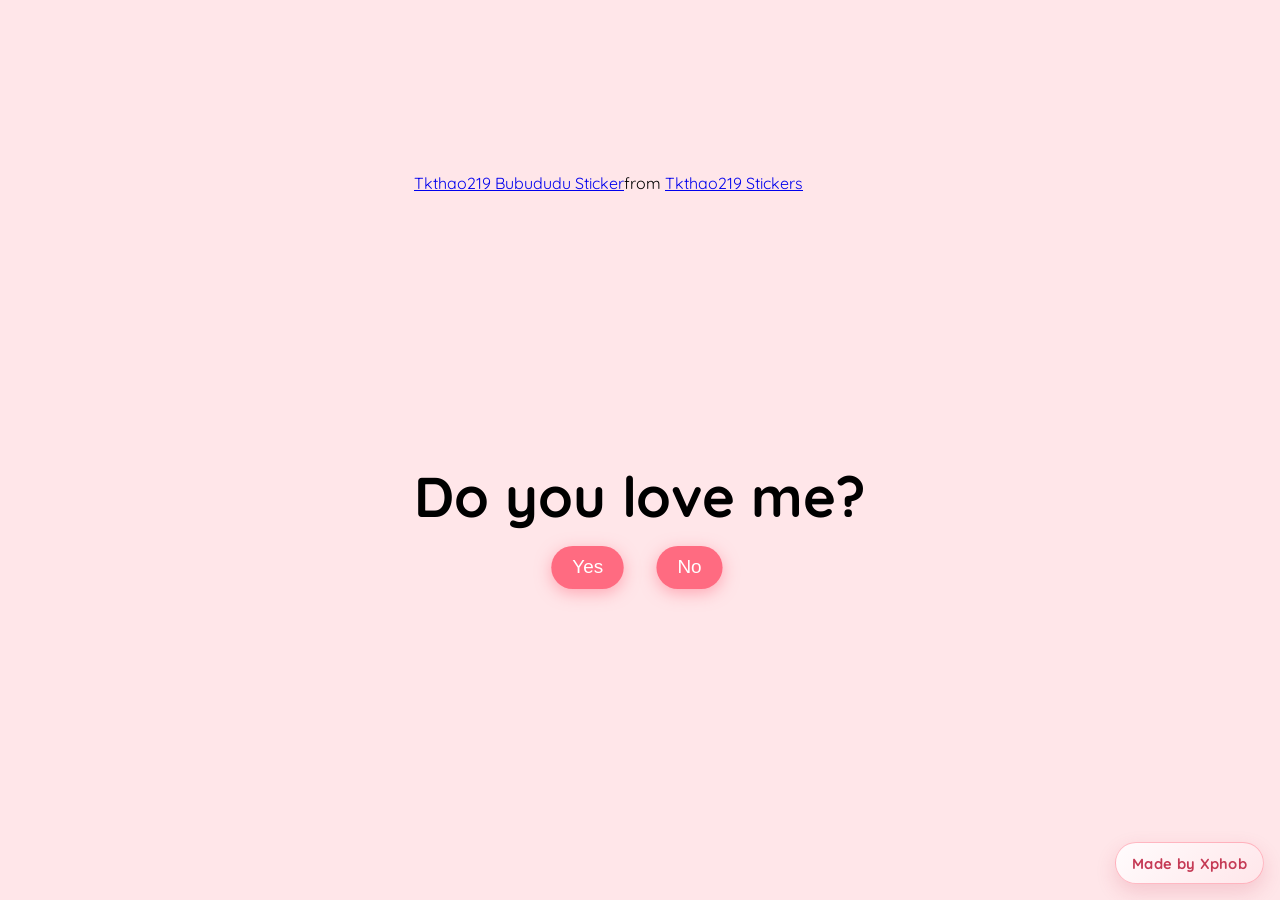
<file: index.html>
<!DOCTYPE html>
<html lang="en">
  <head>
    <meta charset="UTF-8" />
    <meta name="viewport" content="width=device-width, initial-scale=1.0" />
    <link rel="preconnect" href="https://fonts.googleapis.com" />
    <link rel="preconnect" href="https://fonts.gstatic.com" crossorigin />
    <link
      href="https://fonts.googleapis.com/css2?family=Quicksand:wght@300..700&display=swap"
      rel="stylesheet" />
    <link rel="stylesheet" href="./main.css" />
    <title>DO you love me?</title>
  </head>
  <body>
    <!-- for more code, visit my tiktok account -->
    <!-- tiktok "meowish" -->

    <div class="question-container container">
      <div
        class="tenor-gif-embed"
        data-postid="25789758"
        data-share-method="host"
        data-width="100%">
        <a href="https://tenor.com/view/tkthao219-bubududu-gif-25789758"
          >Tkthao219 Bubududu Sticker</a
        >from
        <a href="https://tenor.com/search/tkthao219-stickers"
          >Tkthao219 Stickers</a
        >
      </div>
      <script
        type="text/javascript"
        async
        src="https://tenor.com/embed.js"></script>

      <h2 class="question">Do you love me?</h2>
      <div class="button-container">
        <button class="yes-btn btn js-yes-btn">Yes</button>
        <button class="no-btn btn js-no-btn">No</button>
      </div>
    </div>
    <div class="result-container yes" style="display: none;">
      <video class="gif-result" src="./cute love gif.mp4" autoplay>
      Your browser does not support the video tag.
      </video>
      <h2 class="result-message" style="display: none;">I knew it😍! <br> Și eu te iubesc ❤️!</h2>
      <script>
        const video = document.querySelector('.gif-result');
        const resultMessage = document.querySelector('.result-message');

        video.addEventListener('ended', () => {
          resultMessage.style.display = 'block';
        });
      </script>
    </div>

    <div class="cssload-main">
      <div class="cssload-heart">
        <span class="cssload-heartL"></span>
        <span class="cssload-heartR"></span>
        <span class="cssload-square"></span>
      </div>
      <div class="cssload-shadow"></div>
    </div>

    <a
      class="credit-btn"
      href="https://github.com/Razvan-Cosma"
      target="_blank"
      rel="noopener noreferrer"
      aria-label="Made by Xphob on GitHub">
      Made by Xphob
    </a>

    <script src="./index.js"></script>
  </body>
</html>
</file>
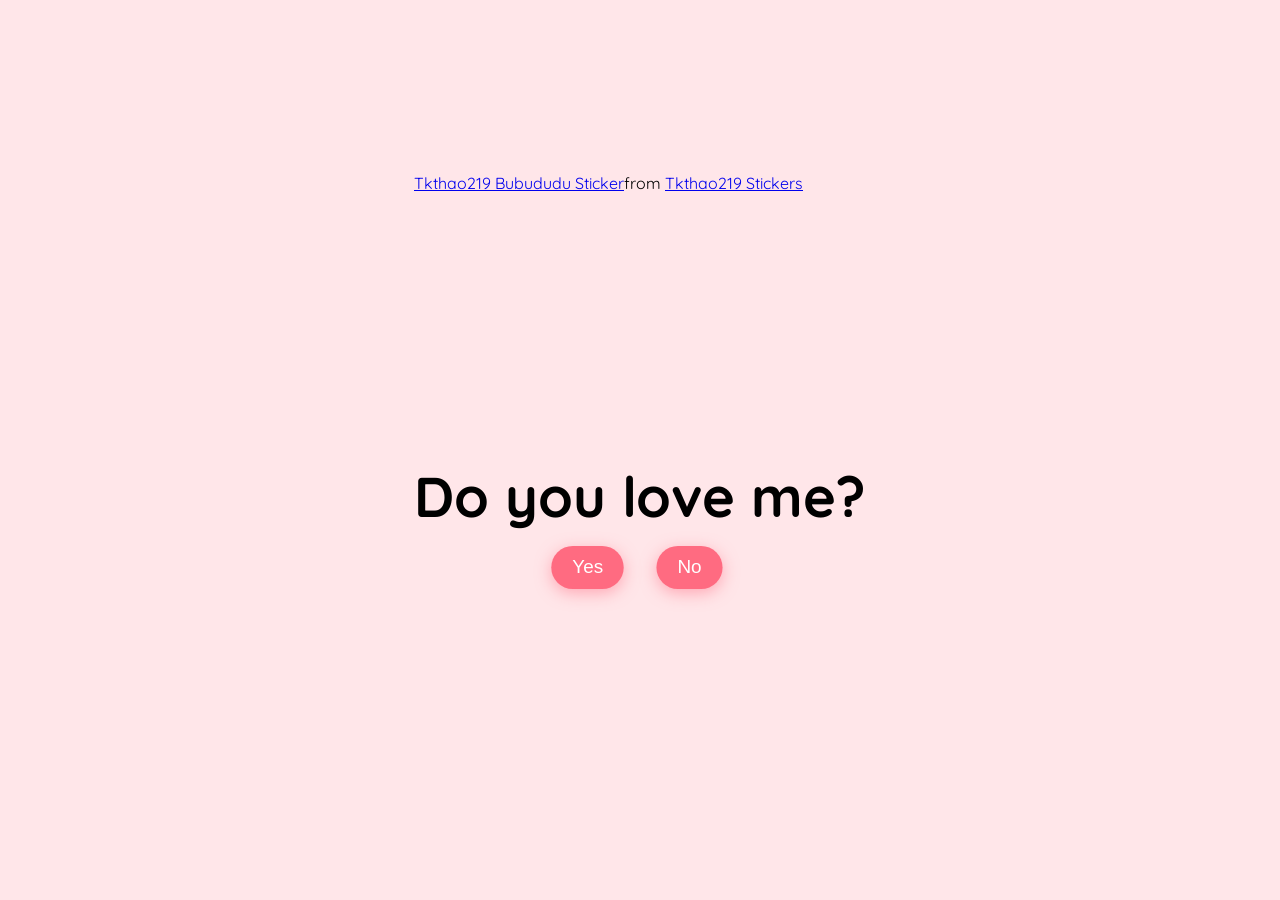
<file: do_you_love_me.html>
<!DOCTYPE html>
<html lang="en">
  <head>
    <meta charset="UTF-8" />
    <meta name="viewport" content="width=device-width, initial-scale=1.0" />
    <link rel="preconnect" href="https://fonts.googleapis.com" />
    <link rel="preconnect" href="https://fonts.gstatic.com" crossorigin />
    <link
      href="https://fonts.googleapis.com/css2?family=Quicksand:wght@300..700&display=swap"
      rel="stylesheet" />
    <link rel="stylesheet" href="do_you_love_me.css" />
    <title>DO you love me?</title>
  </head>
  <body>
    <!-- for more code, visit my tiktok account -->
    <!-- tiktok "meowish" -->

    <div class="question-container container">
      <div
        class="tenor-gif-embed"
        data-postid="25789758"
        data-share-method="host"
        data-width="100%">
        <a href="https://tenor.com/view/tkthao219-bubududu-gif-25789758"
          >Tkthao219 Bubududu Sticker</a
        >from
        <a href="https://tenor.com/search/tkthao219-stickers"
          >Tkthao219 Stickers</a
        >
      </div>
      <script
        type="text/javascript"
        async
        src="https://tenor.com/embed.js"></script>

      <h2 class="question">Do you love me?</h2>
      <div class="button-container">
        <button class="yes-btn btn js-yes-btn">Yes</button>
        <button class="no-btn btn js-no-btn">No</button>
      </div>
    </div>
    <div class="result-container yes" style="display: none;">
      <video class="gif-result" src="./cute love gif.mp4" autoplay>
      Your browser does not support the video tag.
      </video>
      <h2 class="result-message" style="display: none;">I knew it😍!</h2>
      <script>
        const video = document.querySelector('.gif-result');
        const resultMessage = document.querySelector('.result-message');

        video.addEventListener('ended', () => {
          resultMessage.style.display = 'block';
        });
      </script>
    </div>

    <div class="cssload-main">
      <div class="cssload-heart">
        <span class="cssload-heartL"></span>
        <span class="cssload-heartR"></span>
        <span class="cssload-square"></span>
      </div>
      <div class="cssload-shadow"></div>
    </div>
    <script src="do_you_love_me.js"></script>
  </body>
</html>
</file>
<file: main.css>
/**Tiktok meowish**/

* {
  padding: 0;
  margin: 0;
  box-sizing: border-box;
}
body {
  display: grid;
  justify-content: center;
  align-items: center;
  background-color: #ffe6e9;
  font-family: "Quicksand", sans-serif;
  min-height: 100vh;
}
.container {
  position: absolute;
  top: 50%;
  left: 50%;
  transform: translate(-50%, -50%);
  -o-transform: translate(-50%, -50%);
  -ms-transform: translate(-50%, -50%);
  -webkit-transform: translate(-50%, -50%);
  -moz-transform: translate(-100%, -50%);
  transition: 0.2s;
}

.question-container {
  position: absolute;
  top: 40%;
  left: 50%;
  transition: 0.2s;
}
.tenor-gif-embed {
  height: 15rem;
  pointer-events: none;
  border-radius: 10px;
  margin-bottom: 3rem;
}
.question {
  font-size: 3.5rem;
  margin-bottom: 1rem;
}
.button-container {
  display: flex;
  justify-content: center;
  gap: 1.5rem;
}
.btn {
  position: absolute;
  border: none;
  border-radius: 50px;
  padding: 10px 20px;
  font-family: "Poppins", sans-serif;
  font-size: 18px;
  cursor: pointer;
  transition: all 0.3s ease;
  background-color: #ff6b81;
  color: white;
  transform: scale(1.05);
  box-shadow: 0px 4px 15px rgba(255, 107, 129, 0.5);
}
.btn:hover {
  background-color: #ffa4b1;
  transform: scale(1.1);
  box-shadow: 0px 6px 20px rgba(255, 107, 129, 0.7);
  text-shadow: 1px 1px 5px rgba(255, 182, 193, 0.8);
}

.yes-btn {
  right: 54%;
}
.no-btn {
  left: 54%;
}

.result-container {
  display: none;
  position: absolute;
  top: 40%;
  left: 50%;
  transform: translate(-50%, -50%);
  -o-transform: translate(-50%, -50%);
  -ms-transform: translate(-50%, -50%);
  -webkit-transform: translate(-50%, -50%);
  -moz-transform: translate(-100%, -50%);
  transition: 0.2s;
}
.gif-result {
  border-radius: 10px;
  margin-bottom: 2rem;
}
.result-container h2 {
  font-size: 3.2rem;
  text-align: center;
}

.credit-btn {
  position: fixed;
  right: 1rem;
  bottom: 1rem;
  z-index: 20;
  display: inline-flex;
  align-items: center;
  justify-content: center;
  padding: 0.65rem 1rem;
  border-radius: 999px;
  border: 1px solid rgba(255, 107, 129, 0.45);
  background: linear-gradient(135deg, rgba(255, 255, 255, 0.88), rgba(255, 230, 233, 0.88));
  color: #c53a55;
  font-family: "Quicksand", sans-serif;
  font-size: 0.92rem;
  font-weight: 700;
  letter-spacing: 0.02em;
  text-decoration: none;
  box-shadow: 0 8px 20px rgba(197, 58, 85, 0.18);
  backdrop-filter: blur(6px);
  transition: transform 0.2s ease, box-shadow 0.2s ease, color 0.2s ease;
}

.credit-btn:hover {
  transform: translateY(-2px);
  box-shadow: 0 12px 24px rgba(197, 58, 85, 0.25);
  color: #a92844;
}

.credit-btn:focus-visible {
  outline: 3px solid rgba(255, 107, 129, 0.45);
  outline-offset: 2px;
}

@media (max-width: 600px) {
  .credit-btn {
    right: 0.75rem;
    bottom: 0.75rem;
    font-size: 0.85rem;
    padding: 0.55rem 0.9rem;
  }
}

/* heart loader */
.cssload-main {
  display: none;
  position: absolute;
  content: "";
  top: 17%;
  left: 50%;
  margin: 200px auto 0 auto;
  transform: translate(-100%, -50%);
  -o-transform: translate(-100%, -240%);
  -ms-transform: translate(-100%, -240%);
  -webkit-transform: translate(-100%, -240%);
  -moz-transform: translate(-100%, -240%);
}

.cssload-main * {
  font-size: 62px;
}

.cssload-heart {
  animation: cssload-heart 2.88s cubic-bezier(0.75, 0, 0.5, 1) infinite normal;
  -o-animation: cssload-heart 2.88s cubic-bezier(0.75, 0, 0.5, 1) infinite
    normal;
  -ms-animation: cssload-heart 2.88s cubic-bezier(0.75, 0, 0.5, 1) infinite
    normal;
  -webkit-animation: cssload-heart 2.88s cubic-bezier(0.75, 0, 0.5, 1) infinite
    normal;
  -moz-animation: cssload-heart 2.88s cubic-bezier(0.75, 0, 0.5, 1) infinite
    normal;
  top: 50%;
  content: "";
  left: 50%;
  position: absolute;
}

.cssload-heartL {
  width: 1em;
  height: 1em;
  border: 1px solid #ff0000;
  background-color: #ff0000;
  content: "";
  position: absolute;
  display: block;
  border-radius: 100%;
  animation: cssload-heartL 2.88s cubic-bezier(0.75, 0, 0.5, 1) infinite normal;
  -o-animation: cssload-heartL 2.88s cubic-bezier(0.75, 0, 0.5, 1) infinite
    normal;
  -ms-animation: cssload-heartL 2.88s cubic-bezier(0.75, 0, 0.5, 1) infinite
    normal;
  -webkit-animation: cssload-heartL 2.88s cubic-bezier(0.75, 0, 0.5, 1) infinite
    normal;
  -moz-animation: cssload-heartL 2.88s cubic-bezier(0.75, 0, 0.5, 1) infinite
    normal;
  transform: translate(-28px, -27px);
  -o-transform: translate(-28px, -27px);
  -ms-transform: translate(-28px, -27px);
  -webkit-transform: translate(-28px, -27px);
  -moz-transform: translate(-28px, -27px);
}

.cssload-heartR {
  width: 1em;
  height: 1em;
  border: 1px solid #ff0000;
  background-color: #ff0000;
  content: "";
  position: absolute;
  display: block;
  border-radius: 100%;
  transform: translate(28px, -27px);
  -o-transform: translate(28px, -27px);
  -ms-transform: translate(28px, -27px);
  -webkit-transform: translate(28px, -27px);
  -moz-transform: translate(28px, -27px);
  animation: cssload-heartR 2.88s cubic-bezier(0.75, 0, 0.5, 1) infinite normal;
  -o-animation: cssload-heartR 2.88s cubic-bezier(0.75, 0, 0.5, 1) infinite
    normal;
  -ms-animation: cssload-heartR 2.88s cubic-bezier(0.75, 0, 0.5, 1) infinite
    normal;
  -webkit-animation: cssload-heartR 2.88s cubic-bezier(0.75, 0, 0.5, 1) infinite
    normal;
  -moz-animation: cssload-heartR 2.88s cubic-bezier(0.75, 0, 0.5, 1) infinite
    normal;
}

.cssload-square {
  width: 1em;
  height: 1em;
  border: 1px solid #ff0000;
  background-color: #ff0000;
  position: relative;
  display: block;
  content: "";
  transform: scale(1) rotate(-45deg);
  -o-transform: scale(1) rotate(-45deg);
  -ms-transform: scale(1) rotate(-45deg);
  -webkit-transform: scale(1) rotate(-45deg);
  -moz-transform: scale(1) rotate(-45deg);
  animation: cssload-square 2.88s cubic-bezier(0.75, 0, 0.5, 1) infinite normal;
  -o-animation: cssload-square 2.88s cubic-bezier(0.75, 0, 0.5, 1) infinite
    normal;
  -ms-animation: cssload-square 2.88s cubic-bezier(0.75, 0, 0.5, 1) infinite
    normal;
  -webkit-animation: cssload-square 2.88s cubic-bezier(0.75, 0, 0.5, 1) infinite
    normal;
  -moz-animation: cssload-square 2.88s cubic-bezier(0.75, 0, 0.5, 1) infinite
    normal;
}

.cssload-shadow {
  top: 97px;
  left: 50%;
  content: "";
  position: relative;
  display: block;
  bottom: -0.5em;
  width: 1em;
  height: 0.24em;
  background-color: rgb(215, 215, 215);
  border: 1px solid rgb(215, 215, 215);
  border-radius: 50%;
  animation: cssload-shadow 2.88s cubic-bezier(0.75, 0, 0.5, 1) infinite normal;
  -o-animation: cssload-shadow 2.88s cubic-bezier(0.75, 0, 0.5, 1) infinite
    normal;
  -ms-animation: cssload-shadow 2.88s cubic-bezier(0.75, 0, 0.5, 1) infinite
    normal;
  -webkit-animation: cssload-shadow 2.88s cubic-bezier(0.75, 0, 0.5, 1) infinite
    normal;
  -moz-animation: cssload-shadow 2.88s cubic-bezier(0.75, 0, 0.5, 1) infinite
    normal;
}

@keyframes cssload-square {
  50% {
    border-radius: 100%;
    transform: scale(0.5) rotate(-45deg);
  }
  100% {
    transform: scale(1) rotate(-45deg);
  }
}

@-o-keyframes cssload-square {
  50% {
    border-radius: 100%;
    -o-transform: scale(0.5) rotate(-45deg);
  }
  100% {
    -o-transform: scale(1) rotate(-45deg);
  }
}

@-ms-keyframes cssload-square {
  50% {
    border-radius: 100%;
    -ms-transform: scale(0.5) rotate(-45deg);
  }
  100% {
    -ms-transform: scale(1) rotate(-45deg);
  }
}

@-webkit-keyframes cssload-square {
  50% {
    border-radius: 100%;
    -webkit-transform: scale(0.5) rotate(-45deg);
  }
  100% {
    -webkit-transform: scale(1) rotate(-45deg);
  }
}

@-moz-keyframes cssload-square {
  50% {
    border-radius: 100%;
    -moz-transform: scale(0.5) rotate(-45deg);
  }
  100% {
    -moz-transform: scale(1) rotate(-45deg);
  }
}

@keyframes cssload-heart {
  50% {
    transform: rotate(360deg);
  }
  100% {
    transform: rotate(720deg);
  }
}

@-o-keyframes cssload-heart {
  50% {
    -o-transform: rotate(360deg);
  }
  100% {
    -o-transform: rotate(720deg);
  }
}

@-ms-keyframes cssload-heart {
  50% {
    -ms-transform: rotate(360deg);
  }
  100% {
    -ms-transform: rotate(720deg);
  }
}

@-webkit-keyframes cssload-heart {
  50% {
    -webkit-transform: rotate(360deg);
  }
  100% {
    -webkit-transform: rotate(720deg);
  }
}

@-moz-keyframes cssload-heart {
  50% {
    -moz-transform: rotate(360deg);
  }
  100% {
    -moz-transform: rotate(720deg);
  }
}

@keyframes cssload-heartL {
  60% {
    transform: scale(0.4);
  }
}

@-o-keyframes cssload-heartL {
  60% {
    -o-transform: scale(0.4);
  }
}

@-ms-keyframes cssload-heartL {
  60% {
    -ms-transform: scale(0.4);
  }
}

@-webkit-keyframes cssload-heartL {
  60% {
    -webkit-transform: scale(0.4);
  }
}

@-moz-keyframes cssload-heartL {
  60% {
    -moz-transform: scale(0.4);
  }
}

@keyframes cssload-heartR {
  40% {
    transform: scale(0.4);
  }
}

@-o-keyframes cssload-heartR {
  40% {
    -o-transform: scale(0.4);
  }
}

@-ms-keyframes cssload-heartR {
  40% {
    -ms-transform: scale(0.4);
  }
}

@-webkit-keyframes cssload-heartR {
  40% {
    -webkit-transform: scale(0.4);
  }
}

@-moz-keyframes cssload-heartR {
  40% {
    -moz-transform: scale(0.4);
  }
}

@keyframes cssload-shadow {
  50% {
    transform: scale(0.5);
    border-color: rgb(228, 228, 228);
  }
}

@-o-keyframes cssload-shadow {
  50% {
    -o-transform: scale(0.5);
    border-color: rgb(228, 228, 228);
  }
}

@-ms-keyframes cssload-shadow {
  50% {
    -ms-transform: scale(0.5);
    border-color: rgb(228, 228, 228);
  }
}

@-webkit-keyframes cssload-shadow {
  50% {
    -webkit-transform: scale(0.5);
    border-color: rgb(228, 228, 228);
  }
}

@-moz-keyframes cssload-shadow {
  50% {
    -moz-transform: scale(0.5);
    border-color: rgb(228, 228, 228);
  }
}
</file>
<file: do_you_love_me.css>
/**Tiktok meowish**/

* {
  padding: 0;
  margin: 0;
  box-sizing: border-box;
}
body {
  display: grid;
  justify-content: center;
  align-items: center;
  background-color: #ffe6e9;
  font-family: "Quicksand", sans-serif;
}
.container {
  position: absolute;
  top: 50%;
  left: 50%;
  transform: translate(-50%, -50%);
  -o-transform: translate(-50%, -50%);
  -ms-transform: translate(-50%, -50%);
  -webkit-transform: translate(-50%, -50%);
  -moz-transform: translate(-100%, -50%);
  transition: 0.2s;
}

.question-container {
  position: absolute;
  top: 40%;
  left: 50%;
  transition: 0.2s;
}
.tenor-gif-embed {
  height: 15rem;
  pointer-events: none;
  border-radius: 10px;
  margin-bottom: 3rem;
}
.question {
  font-size: 3.5rem;
  margin-bottom: 1rem;
}
.button-container {
  display: flex;
  justify-content: center;
  gap: 1.5rem;
}
.btn {
  position: absolute;
  border: none;
  border-radius: 50px;
  padding: 10px 20px;
  font-family: "Poppins", sans-serif;
  font-size: 18px;
  cursor: pointer;
  transition: all 0.3s ease;
  background-color: #ff6b81;
  color: white;
  transform: scale(1.05);
  box-shadow: 0px 4px 15px rgba(255, 107, 129, 0.5);
}
.btn:hover {
  background-color: #ffa4b1;
  transform: scale(1.1);
  box-shadow: 0px 6px 20px rgba(255, 107, 129, 0.7);
  text-shadow: 1px 1px 5px rgba(255, 182, 193, 0.8);
}

.yes-btn {
  right: 54%;
}
.no-btn {
  left: 54%;
}

.result-container {
  display: none;
  position: absolute;
  top: 40%;
  left: 50%;
  transform: translate(-50%, -50%);
  -o-transform: translate(-50%, -50%);
  -ms-transform: translate(-50%, -50%);
  -webkit-transform: translate(-50%, -50%);
  -moz-transform: translate(-100%, -50%);
  transition: 0.2s;
}
.gif-result {
  border-radius: 10px;
  margin-bottom: 2rem;
}
.result-container h2 {
  font-size: 3.2rem;
  text-align: center;
}

/* heart loader */
.cssload-main {
  display: none;
  position: absolute;
  content: "";
  top: 17%;
  left: 50%;
  margin: 200px auto 0 auto;
  transform: translate(-100%, -50%);
  -o-transform: translate(-100%, -240%);
  -ms-transform: translate(-100%, -240%);
  -webkit-transform: translate(-100%, -240%);
  -moz-transform: translate(-100%, -240%);
}

.cssload-main * {
  font-size: 62px;
}

.cssload-heart {
  animation: cssload-heart 2.88s cubic-bezier(0.75, 0, 0.5, 1) infinite normal;
  -o-animation: cssload-heart 2.88s cubic-bezier(0.75, 0, 0.5, 1) infinite
    normal;
  -ms-animation: cssload-heart 2.88s cubic-bezier(0.75, 0, 0.5, 1) infinite
    normal;
  -webkit-animation: cssload-heart 2.88s cubic-bezier(0.75, 0, 0.5, 1) infinite
    normal;
  -moz-animation: cssload-heart 2.88s cubic-bezier(0.75, 0, 0.5, 1) infinite
    normal;
  top: 50%;
  content: "";
  left: 50%;
  position: absolute;
}

.cssload-heartL {
  width: 1em;
  height: 1em;
  border: 1px solid #ff0000;
  background-color: #ff0000;
  content: "";
  position: absolute;
  display: block;
  border-radius: 100%;
  animation: cssload-heartL 2.88s cubic-bezier(0.75, 0, 0.5, 1) infinite normal;
  -o-animation: cssload-heartL 2.88s cubic-bezier(0.75, 0, 0.5, 1) infinite
    normal;
  -ms-animation: cssload-heartL 2.88s cubic-bezier(0.75, 0, 0.5, 1) infinite
    normal;
  -webkit-animation: cssload-heartL 2.88s cubic-bezier(0.75, 0, 0.5, 1) infinite
    normal;
  -moz-animation: cssload-heartL 2.88s cubic-bezier(0.75, 0, 0.5, 1) infinite
    normal;
  transform: translate(-28px, -27px);
  -o-transform: translate(-28px, -27px);
  -ms-transform: translate(-28px, -27px);
  -webkit-transform: translate(-28px, -27px);
  -moz-transform: translate(-28px, -27px);
}

.cssload-heartR {
  width: 1em;
  height: 1em;
  border: 1px solid #ff0000;
  background-color: #ff0000;
  content: "";
  position: absolute;
  display: block;
  border-radius: 100%;
  transform: translate(28px, -27px);
  -o-transform: translate(28px, -27px);
  -ms-transform: translate(28px, -27px);
  -webkit-transform: translate(28px, -27px);
  -moz-transform: translate(28px, -27px);
  animation: cssload-heartR 2.88s cubic-bezier(0.75, 0, 0.5, 1) infinite normal;
  -o-animation: cssload-heartR 2.88s cubic-bezier(0.75, 0, 0.5, 1) infinite
    normal;
  -ms-animation: cssload-heartR 2.88s cubic-bezier(0.75, 0, 0.5, 1) infinite
    normal;
  -webkit-animation: cssload-heartR 2.88s cubic-bezier(0.75, 0, 0.5, 1) infinite
    normal;
  -moz-animation: cssload-heartR 2.88s cubic-bezier(0.75, 0, 0.5, 1) infinite
    normal;
}

.cssload-square {
  width: 1em;
  height: 1em;
  border: 1px solid #ff0000;
  background-color: #ff0000;
  position: relative;
  display: block;
  content: "";
  transform: scale(1) rotate(-45deg);
  -o-transform: scale(1) rotate(-45deg);
  -ms-transform: scale(1) rotate(-45deg);
  -webkit-transform: scale(1) rotate(-45deg);
  -moz-transform: scale(1) rotate(-45deg);
  animation: cssload-square 2.88s cubic-bezier(0.75, 0, 0.5, 1) infinite normal;
  -o-animation: cssload-square 2.88s cubic-bezier(0.75, 0, 0.5, 1) infinite
    normal;
  -ms-animation: cssload-square 2.88s cubic-bezier(0.75, 0, 0.5, 1) infinite
    normal;
  -webkit-animation: cssload-square 2.88s cubic-bezier(0.75, 0, 0.5, 1) infinite
    normal;
  -moz-animation: cssload-square 2.88s cubic-bezier(0.75, 0, 0.5, 1) infinite
    normal;
}

.cssload-shadow {
  top: 97px;
  left: 50%;
  content: "";
  position: relative;
  display: block;
  bottom: -0.5em;
  width: 1em;
  height: 0.24em;
  background-color: rgb(215, 215, 215);
  border: 1px solid rgb(215, 215, 215);
  border-radius: 50%;
  animation: cssload-shadow 2.88s cubic-bezier(0.75, 0, 0.5, 1) infinite normal;
  -o-animation: cssload-shadow 2.88s cubic-bezier(0.75, 0, 0.5, 1) infinite
    normal;
  -ms-animation: cssload-shadow 2.88s cubic-bezier(0.75, 0, 0.5, 1) infinite
    normal;
  -webkit-animation: cssload-shadow 2.88s cubic-bezier(0.75, 0, 0.5, 1) infinite
    normal;
  -moz-animation: cssload-shadow 2.88s cubic-bezier(0.75, 0, 0.5, 1) infinite
    normal;
}

@keyframes cssload-square {
  50% {
    border-radius: 100%;
    transform: scale(0.5) rotate(-45deg);
  }
  100% {
    transform: scale(1) rotate(-45deg);
  }
}

@-o-keyframes cssload-square {
  50% {
    border-radius: 100%;
    -o-transform: scale(0.5) rotate(-45deg);
  }
  100% {
    -o-transform: scale(1) rotate(-45deg);
  }
}

@-ms-keyframes cssload-square {
  50% {
    border-radius: 100%;
    -ms-transform: scale(0.5) rotate(-45deg);
  }
  100% {
    -ms-transform: scale(1) rotate(-45deg);
  }
}

@-webkit-keyframes cssload-square {
  50% {
    border-radius: 100%;
    -webkit-transform: scale(0.5) rotate(-45deg);
  }
  100% {
    -webkit-transform: scale(1) rotate(-45deg);
  }
}

@-moz-keyframes cssload-square {
  50% {
    border-radius: 100%;
    -moz-transform: scale(0.5) rotate(-45deg);
  }
  100% {
    -moz-transform: scale(1) rotate(-45deg);
  }
}

@keyframes cssload-heart {
  50% {
    transform: rotate(360deg);
  }
  100% {
    transform: rotate(720deg);
  }
}

@-o-keyframes cssload-heart {
  50% {
    -o-transform: rotate(360deg);
  }
  100% {
    -o-transform: rotate(720deg);
  }
}

@-ms-keyframes cssload-heart {
  50% {
    -ms-transform: rotate(360deg);
  }
  100% {
    -ms-transform: rotate(720deg);
  }
}

@-webkit-keyframes cssload-heart {
  50% {
    -webkit-transform: rotate(360deg);
  }
  100% {
    -webkit-transform: rotate(720deg);
  }
}

@-moz-keyframes cssload-heart {
  50% {
    -moz-transform: rotate(360deg);
  }
  100% {
    -moz-transform: rotate(720deg);
  }
}

@keyframes cssload-heartL {
  60% {
    transform: scale(0.4);
  }
}

@-o-keyframes cssload-heartL {
  60% {
    -o-transform: scale(0.4);
  }
}

@-ms-keyframes cssload-heartL {
  60% {
    -ms-transform: scale(0.4);
  }
}

@-webkit-keyframes cssload-heartL {
  60% {
    -webkit-transform: scale(0.4);
  }
}

@-moz-keyframes cssload-heartL {
  60% {
    -moz-transform: scale(0.4);
  }
}

@keyframes cssload-heartR {
  40% {
    transform: scale(0.4);
  }
}

@-o-keyframes cssload-heartR {
  40% {
    -o-transform: scale(0.4);
  }
}

@-ms-keyframes cssload-heartR {
  40% {
    -ms-transform: scale(0.4);
  }
}

@-webkit-keyframes cssload-heartR {
  40% {
    -webkit-transform: scale(0.4);
  }
}

@-moz-keyframes cssload-heartR {
  40% {
    -moz-transform: scale(0.4);
  }
}

@keyframes cssload-shadow {
  50% {
    transform: scale(0.5);
    border-color: rgb(228, 228, 228);
  }
}

@-o-keyframes cssload-shadow {
  50% {
    -o-transform: scale(0.5);
    border-color: rgb(228, 228, 228);
  }
}

@-ms-keyframes cssload-shadow {
  50% {
    -ms-transform: scale(0.5);
    border-color: rgb(228, 228, 228);
  }
}

@-webkit-keyframes cssload-shadow {
  50% {
    -webkit-transform: scale(0.5);
    border-color: rgb(228, 228, 228);
  }
}

@-moz-keyframes cssload-shadow {
  50% {
    -moz-transform: scale(0.5);
    border-color: rgb(228, 228, 228);
  }
}
</file>
